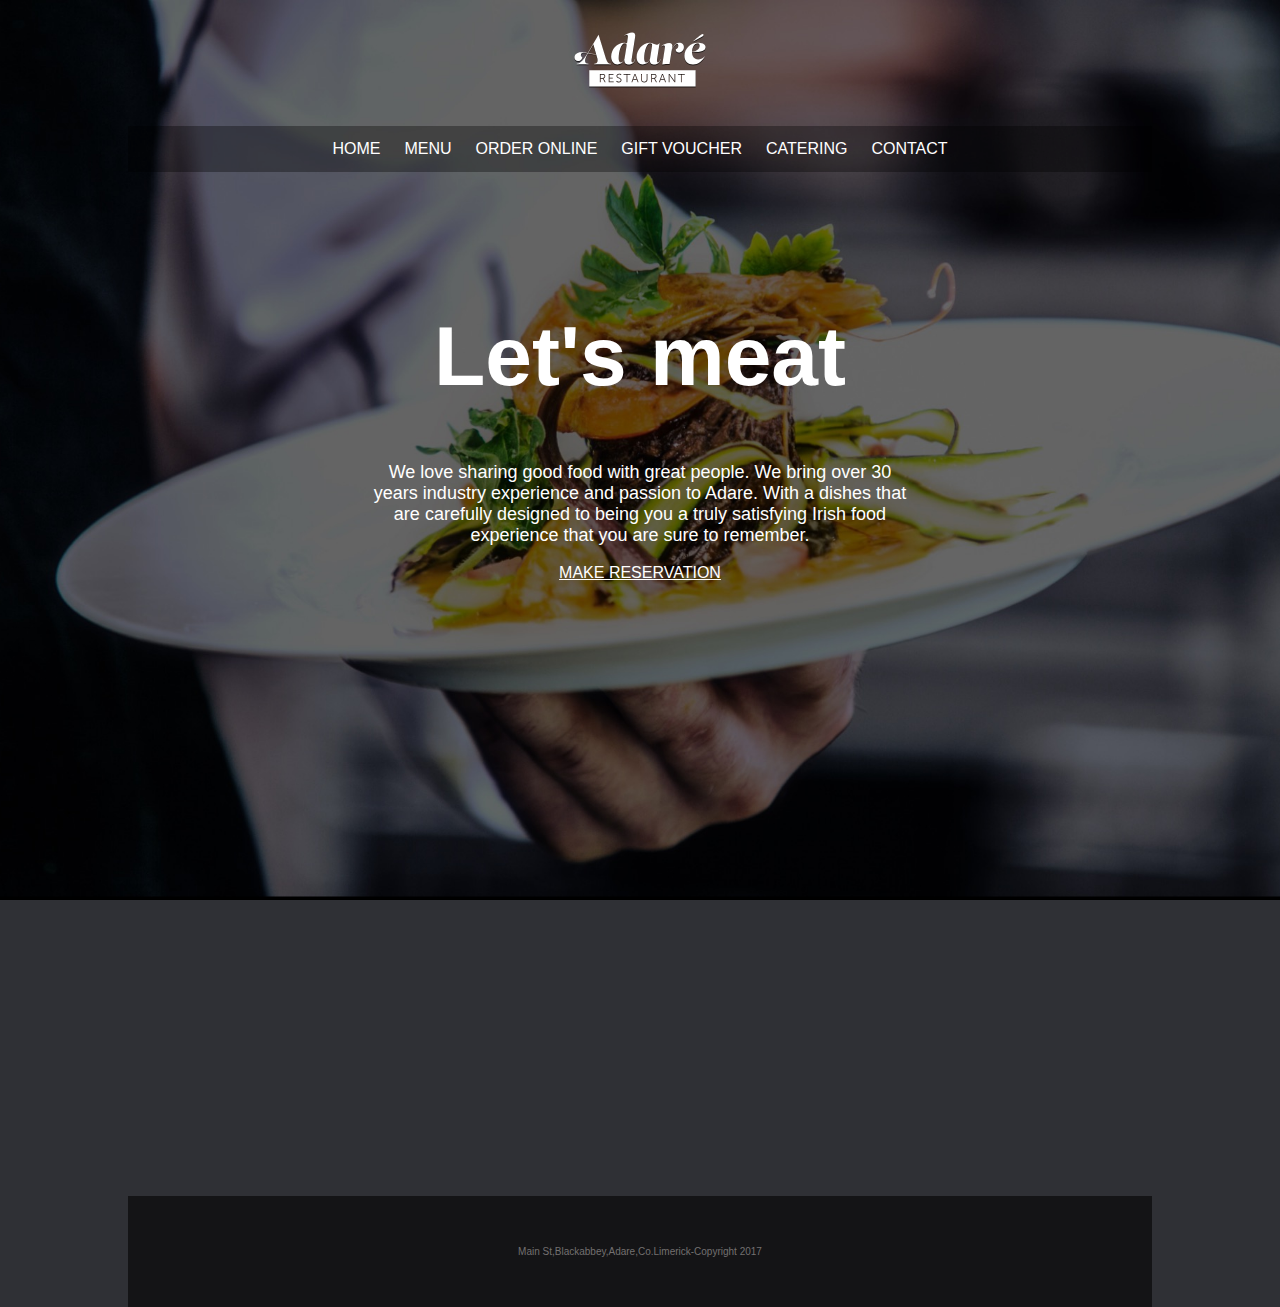
<file: Project 1/index.html>
<!DOCTYPE html>
<html lang="en">
<head>
    <meta charset="UTF-8">
    <meta http-equiv="X-UA-Compatible" content="IE=edge">
    <meta name="viewport" content="width=device-width, initial-scale=1.0">
    <title>Document</title>
    <link rel="stylesheet" href="style.css">
</head>
<body>

    <div class="container">
        <header> 
            <img src="images/logo.png" alt="logo">
        </header>
    
        <nav> 
            <a href="#">HOME</a>
           <a href="#">MENU</a>
           <a href="#">ORDER ONLINE</a>
           <a href="#">GIFT VOUCHER</a>
           <a href="#">CATERING</a>
           <a href="#">CONTACT</a>
        </nav>
    
        <main> 
            <h1>Let's meat</h1>
            <p>We love sharing good food with great people. We bring over 30 years industry experience and passion to Adare. With a dishes that are carefully designed to being you a truly satisfying Irish food experience that you are sure to remember.</p>
            
            <a href="mailto:revathidarevance57@gmail.com?Subject=Reservation" target="_blank"> MAKE RESERVATION </a>

        </main>

        <section class="maps">
            <iframe src="https://www.google.com/maps/embed?pb=!1m18!1m12!1m3!1d120700.25766914169!2d72.95175625820315!3d19.024874300000018!2m3!1f0!2f0!3f0!3m2!1i1024!2i768!4f13.1!3m3!1m2!1s0x3be7c3bebc422075%3A0xa471ebf664830b79!2sUpperdeck%20Restobar!5e0!3m2!1sen!2sin!4v1691041956912!5m2!1sen!2sin" width="1024" height="500" style="border:0;" allowfullscreen="" loading="lazy" referrerpolicy="no-referrer-when-downgrade"></iframe>
        </section>
    
    
        <footer> 
        <p>Main St,Blackabbey,Adare,Co.Limerick-Copyright 2017</p>
        </footer>
    </div>



</body>
</html>
</file>
<file: Project 1/style.css>
html{
    height:100%;
}


body {

background-color:#2F3035;
background-image: url(images/background.jpg);
background-size: cover;
background-repeat: no-repeat;
background-position:center;
}


header {
    
    height:118px;
    /* width: 1024px; */
    text-align:center;
}

nav {

    background-color: rgba(0, 0, 0, 0.338);
    padding-top:14px;
    padding-bottom:14px;
    /*width: 1024px; */
    text-align:center;

}

main {

    height: 400px;
    /* width: 1024px; */
    padding-top:80px;
    padding-left:240px;
    padding-right:240px;
}

footer{

    background-color:greenyellow;
    /* width:1024px; */
    background-color:rgba(0, 0, 0, 0.575);
    padding-top:40px;
    padding-bottom:40px;
    margin-top:40px;
   
}

.container{

     margin-left:auto;
     margin-right:auto;
     width:1024px;
     text-align:center;
}

h1{

    font-size: 84px;
    color:white;
    font-family:Arial, Helvetica, sans-serif;

}

p{
    font-size:18px;
    color:white;
    font-family:Arial, Helvetica, sans-serif;
}

a{
    color:white;
    font-family:Arial, Helvetica, sans-serif;
    /* text-decoration:none; */  
   
}

nav a{
    text-decoration:none;
    padding-left:10px;
    padding-right:10px;
}

footer p{
    font-size:10px;
    text-align:center;
    color:rgb(115, 112, 112);

}

maps{
    padding-bottom:100px; 
    
}
</file>
